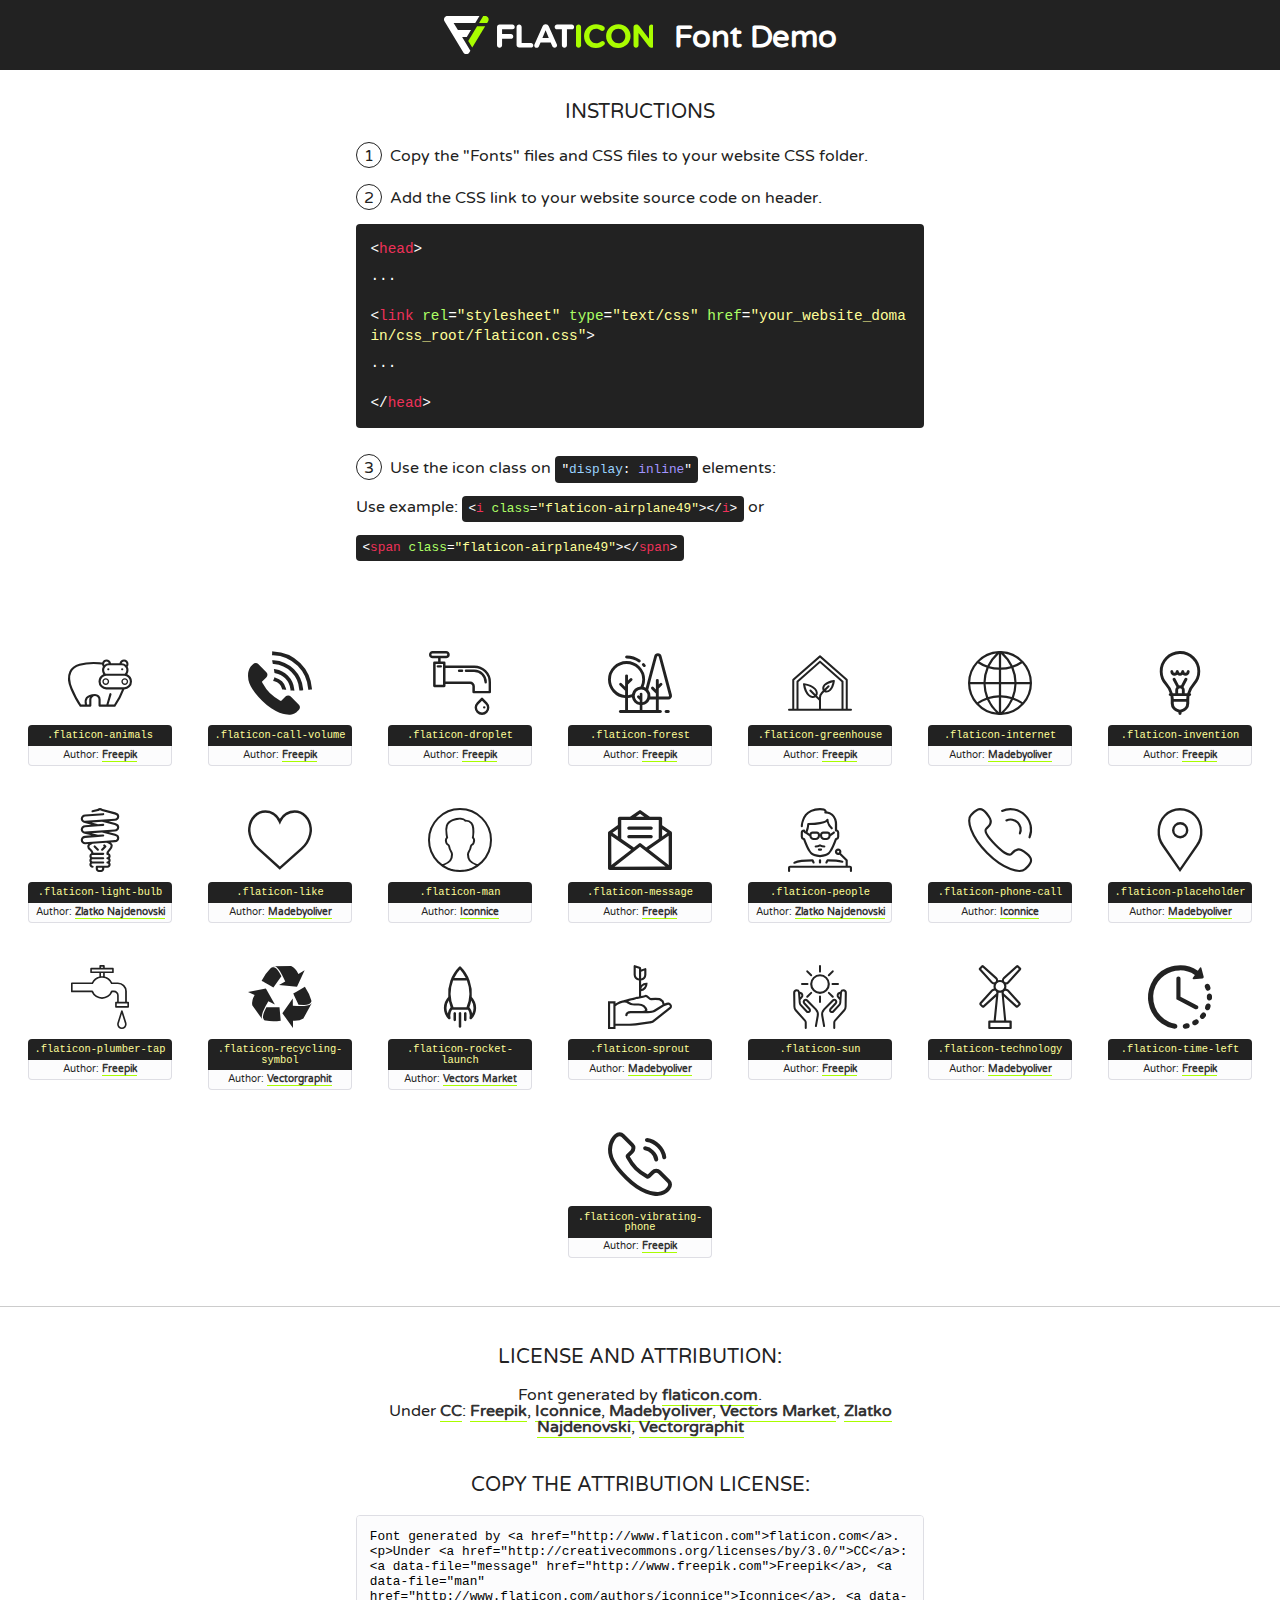
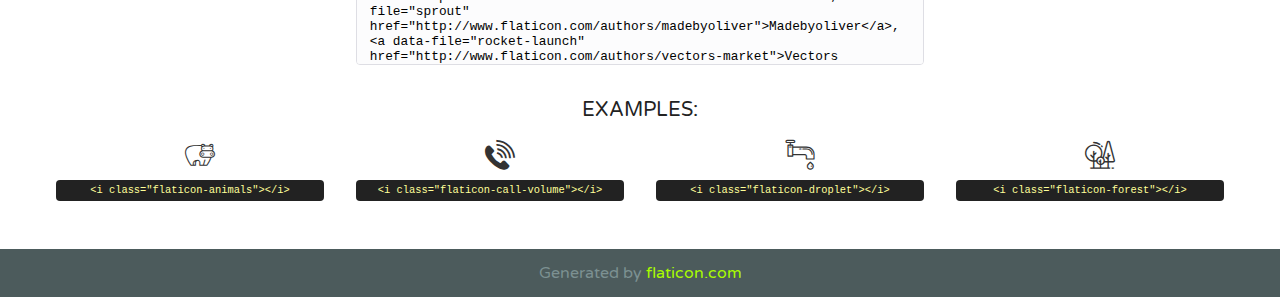
<file: assets/fonts/flaticon.html>
<!DOCTYPE html>
<!--
  Flaticon icon font: Flaticon
  Creation date: 13/02/2017 11:56
-->
<html>
<!DOCTYPE html>
<html>

<head>
    <title>Flaticon WebFont</title>
    <link href="http://fonts.googleapis.com/css?family=Varela+Round" rel="stylesheet" type="text/css" />
    <link rel="stylesheet" type="text/css" href="flaticon.css">
    <meta charset="UTF-8">
    <style>
    html, body, div, span, applet, object, iframe,
    h1, h2, h3, h4, h5, h6, p, blockquote, pre,
    a, abbr, acronym, address, big, cite, code,
    del, dfn, em, img, ins, kbd, q, s, samp,
    small, strike, strong, sub, sup, tt, var,
    b, u, i, center,
    dl, dt, dd, ol, ul, li,
    fieldset, form, label, legend,
    table, caption, tbody, tfoot, thead, tr, th, td,
    article, aside, canvas, details, embed, 
    figure, figcaption, footer, header, hgroup, 
    menu, nav, output, ruby, section, summary,
    time, mark, audio, video {
        margin: 0;
        padding: 0;
        border: 0;
        font-size: 100%;
        font: inherit;
        vertical-align: baseline;
    }
    /* HTML5 display-role reset for older browsers */
    article, aside, details, figcaption, figure, 
    footer, header, hgroup, menu, nav, section {
        display: block;
    }
    body {
        line-height: 1;
    }
    ol, ul {
        list-style: none;
    }
    blockquote, q {
        quotes: none;
    }
    blockquote:before, blockquote:after,
    q:before, q:after {
        content: '';
        content: none;
    }
    table {
        border-collapse: collapse;
        border-spacing: 0;
    }
    body {
        font-family: 'Varela Round', Helvetica, Arial, sans-serif;
        font-size: 16px;
        color: #222;
    }
    a {
        color: #333;
        border-bottom: 1px solid #a9fd00;
        font-weight: bold;
        text-decoration: none;
    }
    * {
        -moz-box-sizing: border-box;
        -webkit-box-sizing: border-box;
        box-sizing: border-box;
        margin: 0;
        padding: 0;
    }
    [class^="flaticon-"]:before, [class*=" flaticon-"]:before, [class^="flaticon-"]:after, [class*=" flaticon-"]:after {
        font-family: Flaticon;
        font-size: 30px;
        font-style: normal;
        margin-left: 20px;
        color: #333;
    }
    .wrapper {
        max-width: 600px;
        margin: auto;
        padding: 0 1em;
    }
    .title {
        font-size: 1.25em;
        text-align: center;
        margin-bottom: 1em;
        text-transform: uppercase;
    }
    header {
        text-align: center;
        background-color: #222;
        color: #fff;
        padding: 1em;
    }
    header .logo {
        width: 210px;
        height: 38px;
        display: inline-block;
        vertical-align: middle;
        margin-right: 1em;
        border: none;
    }
    header strong {
        font-size: 1.95em;
        font-weight: bold;
        vertical-align: middle;
        margin-top: 5px;
        display: inline-block;
    }
    .demo {
        margin: 2em auto;
        line-height: 1.25em;
    }
    .demo ul li {
        margin-bottom: 1em;
    }
    .demo ul li .num {
        color: #222;
        border-radius: 20px;
        display: inline-block;
        width: 26px;
        padding: 3px;
        height: 26px;
        text-align: center;
        margin-right: 0.5em;
        border: 1px solid #222;
    }
    .demo ul li code {
        background-color: #222;
        border-radius: 4px;
        padding: 0.25em 0.5em;
        display: inline-block;
        color: #fff;
        font-family: Consolas,Monaco,Lucida Console,Liberation Mono,DejaVu Sans Mono,Bitstream Vera Sans Mono,Courier New, monospace;
        font-weight: lighter;
        margin-top: 1em;
        font-size: 0.8em;
        word-break: break-all;
    }
    .demo ul li code.big {
        padding: 1em;
        font-size: 0.9em;
    }
    .demo ul li code .red {
        color: #EF3159;
    }
    .demo ul li code .green {
        color: #ACFF65;
    }
    .demo ul li code .yellow {
        color: #FFFF99;
    }
    .demo ul li code .blue {
        color: #99D3FF;
    }
    .demo ul li code .purple {
        color: #A295FF;
    }
    .demo ul li code .dots {
        margin-top: 0.5em;
        display: block;
    }
    #glyphs {
        border-bottom: 1px solid #ccc;
        padding: 2em 0;
        text-align: center;
    }
    .glyph {
        display: inline-block;
        width: 9em;
        margin: 1em;
        text-align: center;
        vertical-align: top;
        background: #FFF;
    }
    .glyph .glyph-icon {
        padding: 10px;
        display: block;
        font-family:"Flaticon";
        font-size: 64px;
        line-height: 1;
    }
    .glyph .glyph-icon:before {
        font-size: 64px;
        color: #222;
        margin-left: 0;
    }
    .class-name {
        font-size: 0.65em;
        background-color: #222;
        color: #fff;
        border-radius: 4px 4px 0 0;
        padding: 0.5em;
        color: #FFFF99;
        font-family: Consolas,Monaco,Lucida Console,Liberation Mono,DejaVu Sans Mono,Bitstream Vera Sans Mono,Courier New, monospace;
    }
    .author-name {
        font-size: 0.6em;
        background-color: #fcfcfd;
        border: 1px solid #DEDEE4;
        border-top: 0;
        border-radius: 0 0 4px 4px;
        padding: 0.5em;
    }
    .class-name:last-child {
        font-size: 10px;
        color:#888;
    }
    .class-name:last-child a {
        font-size: 10px;
        color:#555;
    }
    .class-name:last-child a:hover {
        color:#a9fd00;
    }
    .glyph > input {
        display: block;
        width: 100px;
        margin: 5px auto;
        text-align: center;
        font-size: 12px;
        cursor: text;
    }
    .glyph > input.icon-input {
        font-family:"Flaticon";
        font-size: 16px;
        margin-bottom: 10px;
    }
    .attribution .title {
        margin-top: 2em;
    }
    .attribution textarea {
        background-color: #fcfcfd;
        padding: 1em;
        border: none;
        box-shadow: none;
        border: 1px solid #DEDEE4;
        border-radius: 4px;
        resize: none;
        width: 100%;
        height: 150px;
        font-size: 0.8em;
        font-family: Consolas,Monaco,Lucida Console,Liberation Mono,DejaVu Sans Mono,Bitstream Vera Sans Mono,Courier New, monospace;
        -webkit-appearance: none;
    }
    .iconsuse {
        margin: 2em auto;
        text-align: center;
        max-width: 1200px;
    }
    .iconsuse:after {
        content: '';
        display: table;
        clear: both;
    }
    .iconsuse .image {
        float: left;
        width: 25%;
        padding: 0 1em;
    }
    .iconsuse .image p {
        margin-bottom: 1em;
    }
    .iconsuse .image span {
        display: block;
        font-size: 0.65em;
        background-color: #222;
        color: #fff;
        border-radius: 4px;
        padding: 0.5em;
        color: #FFFF99;
        margin-top: 1em;
        font-family: Consolas,Monaco,Lucida Console,Liberation Mono,DejaVu Sans Mono,Bitstream Vera Sans Mono,Courier New, monospace;
    }
    #footer {
        text-align: center;
        background-color: #4C5B5C;
        color: #7c9192;
        padding: 1em;
    }
    #footer a {
        border: none;
        color: #a9fd00;
        font-weight: normal;
    }
    @media (max-width: 960px) {
        .iconsuse .image {
            width: 50%;
        }
    }
    @media (max-width: 560px) {
        .iconsuse .image {
            width: 100%;
        }
    }
    </style>
</head>

<body class="characters-off">

    <header>
        <a href="http://www.flaticon.com" target="_blank" class="logo">
            <svg version="1.1" xmlns="http://www.w3.org/2000/svg" xmlns:xlink="http://www.w3.org/1999/xlink" xmlns:a="http://ns.adobe.com/AdobeSVGViewerExtensions/3.0/" viewBox="0 0 560.875 102.036" enable-background="new 0 0 560.875 102.036" xml:space="preserve">
                <defs>
                </defs>
                <g>
                    <g class="letters">
                        <path fill="#ffffff" d="M141.596,29.675c0-3.777,2.985-6.767,6.764-6.767h34.438c3.426,0,6.15,2.728,6.15,6.15
                        c0,3.43-2.724,6.149-6.15,6.149h-27.674v13.091h23.719c3.429,0,6.151,2.724,6.151,6.15c0,3.43-2.723,6.149-6.151,6.149h-23.719
                        v17.574c0,3.773-2.986,6.761-6.764,6.761c-3.779,0-6.764-2.989-6.764-6.761V29.675z"></path>
                        <path fill="#ffffff" d="M193.844,29.149c0-3.781,2.985-6.767,6.764-6.767c3.776,0,6.763,2.985,6.763,6.767v42.957h25.039
                        c3.426,0,6.149,2.726,6.149,6.153c0,3.425-2.723,6.15-6.149,6.15h-31.802c-3.779,0-6.764-2.986-6.764-6.768V29.149z"></path>
                        <path fill="#ffffff" d="M241.891,75.71l21.438-48.407c1.492-3.341,4.215-5.357,7.906-5.357h0.792
                        c3.686,0,6.323,2.017,7.815,5.357l21.439,48.407c0.436,0.967,0.701,1.845,0.701,2.723c0,3.602-2.809,6.501-6.414,6.501
                        c-3.161,0-5.269-1.845-6.499-4.655l-4.132-9.661h-27.059l-4.301,10.102c-1.144,2.631-3.426,4.214-6.237,4.214
                        c-3.517,0-6.24-2.81-6.24-6.325C241.1,77.64,241.451,76.677,241.891,75.71z M279.932,58.666l-8.521-20.297l-8.526,20.297H279.932
                        z"></path>
                        <path fill="#ffffff" d="M314.864,35.387H301.86c-3.429,0-6.239-2.813-6.239-6.238c0-3.429,2.811-6.24,6.239-6.24h39.533
                        c3.426,0,6.237,2.811,6.237,6.24c0,3.425-2.811,6.238-6.237,6.238h-13.001v42.785c0,3.773-2.99,6.761-6.764,6.761
                        c-3.779,0-6.764-2.989-6.764-6.761V35.387z"></path>
                        <path fill="#A9FD00" d="M352.615,29.149c0-3.781,2.985-6.767,6.767-6.767c3.774,0,6.761,2.985,6.761,6.767v49.024
                        c0,3.773-2.987,6.761-6.761,6.761c-3.781,0-6.767-2.989-6.767-6.761V29.149z"></path>
                        <path fill="#A9FD00" d="M374.132,53.836v-0.179c0-17.481,13.178-31.801,32.065-31.801c9.22,0,15.459,2.458,20.557,6.238
                        c1.402,1.054,2.637,2.985,2.637,5.357c0,3.692-2.985,6.59-6.681,6.59c-1.845,0-3.071-0.702-4.044-1.319
                        c-3.776-2.813-7.729-4.393-12.562-4.393c-10.364,0-17.831,8.611-17.831,19.154v0.173c0,10.542,7.291,19.329,17.831,19.329
                        c5.715,0,9.492-1.756,13.359-4.834c1.049-0.874,2.458-1.491,4.039-1.491c3.429,0,6.325,2.813,6.325,6.236
                        c0,2.106-1.056,3.78-2.282,4.834c-5.539,4.834-12.036,7.733-21.878,7.733C387.572,85.464,374.132,71.493,374.132,53.836z"></path>
                        <path fill="#A9FD00" d="M433.009,53.836v-0.179c0-17.481,13.79-31.801,32.766-31.801c18.981,0,32.592,14.143,32.592,31.628v0.173
                        c0,17.483-13.785,31.807-32.769,31.807C446.625,85.464,433.009,71.32,433.009,53.836z M484.224,53.836v-0.179
                        c0-10.539-7.725-19.326-18.626-19.326c-10.893,0-18.449,8.611-18.449,19.154v0.173c0,10.542,7.73,19.329,18.626,19.329
                        C476.676,72.986,484.224,64.378,484.224,53.836z"></path>
                        <path fill="#A9FD00" d="M506.233,29.321c0-3.774,2.99-6.763,6.767-6.763h1.401c3.252,0,5.183,1.583,7.029,3.953l26.093,34.265
                        V29.059c0-3.692,2.99-6.677,6.681-6.677c3.683,0,6.671,2.985,6.671,6.677v48.934c0,3.78-2.987,6.765-6.764,6.765h-0.436
                        c-3.257,0-5.188-1.581-7.034-3.953l-27.056-35.492v32.944c0,3.687-2.985,6.676-6.678,6.676c-3.683,0-6.673-2.989-6.673-6.676
                        V29.321z"></path>
                    </g>
                    <g class="insignia">
                        <path fill="#ffffff" d="M48.372,56.137h12.517l11.156-18.537H37.186L25.688,18.539h57.825L94.668,0H9.271
                        C5.925,0,2.842,1.801,1.198,4.716c-1.644,2.907-1.593,6.482,0.134,9.343l50.38,83.501c1.678,2.781,4.689,4.476,7.938,4.476
                        c3.246,0,6.257-1.695,7.935-4.476l2.898-4.804L48.372,56.137z"></path>
                        <g class="i">
                            <path fill="#A9FD00" d="M93.575,18.539h0.031v0.004l21.652,0.004l2.705-4.488c1.727-2.861,1.778-6.436,0.133-9.343
                            C116.454,1.801,113.371,0,110.026,0h-5.294L93.575,18.539z"></path>
                            <polygon fill="#A9FD00" points="88.291,27.356 64.725,66.486 75.519,84.404 109.942,27.356"></polygon>
                        </g>
                    </g>
                </g>
            </svg>
        </a>
        <strong>Font Demo</strong>
    </header>


    <section class="demo wrapper">

        <p class="title">Instructions</p>

        <ul>
            <li>
                <span class="num">1</span>Copy the "Fonts" files and CSS files to your website CSS folder.
            </li>
            <li>
                <span class="num">2</span>Add the CSS link to your website source code on header.
                <code class="big">
                    &lt;<span class="red">head</span>&gt;
                    <br/><span class="dots">...</span>
                    <br/>&lt;<span class="red">link</span> <span class="green">rel</span>=<span class="yellow">"stylesheet"</span> <span class="green">type</span>=<span class="yellow">"text/css"</span> <span class="green">href</span>=<span class="yellow">"your_website_domain/css_root/flaticon.css"</span>&gt;
                    <br/><span class="dots">...</span>
                    <br/>&lt;/<span class="red">head</span>&gt;
                </code>
            </li>

            <li>
                <p>
                    <span class="num">3</span>Use the icon class on <code>"<span class="blue">display</span>:<span class="purple"> inline</span>"</code> elements:
                    <br />
                    Use example: <code>&lt;<span class="red">i</span> <span class="green">class</span>=<span class="yellow">&quot;flaticon-airplane49&quot;</span>&gt;&lt;/<span class="red">i</span>&gt;</code> or <code>&lt;<span class="red">span</span> <span class="green">class</span>=<span class="yellow">&quot;flaticon-airplane49&quot;</span>&gt;&lt;/<span class="red">span</span>&gt;</code>
            </li>
        </ul>

    </section>




   <section id="glyphs">          
    
      
        <div class="glyph"><div class="glyph-icon flaticon-animals"></div>
            <div class="class-name">.flaticon-animals</div>
            <div class="author-name">Author: <a data-file="animals" href="http://www.freepik.com">Freepik</a> </div> 
        </div>        
        
        <div class="glyph"><div class="glyph-icon flaticon-call-volume"></div>
            <div class="class-name">.flaticon-call-volume</div>
            <div class="author-name">Author: <a data-file="call-volume" href="http://www.freepik.com">Freepik</a> </div> 
        </div>        
        
        <div class="glyph"><div class="glyph-icon flaticon-droplet"></div>
            <div class="class-name">.flaticon-droplet</div>
            <div class="author-name">Author: <a data-file="droplet" href="http://www.freepik.com">Freepik</a> </div> 
        </div>        
        
        <div class="glyph"><div class="glyph-icon flaticon-forest"></div>
            <div class="class-name">.flaticon-forest</div>
            <div class="author-name">Author: <a data-file="forest" href="http://www.freepik.com">Freepik</a> </div> 
        </div>        
        
        <div class="glyph"><div class="glyph-icon flaticon-greenhouse"></div>
            <div class="class-name">.flaticon-greenhouse</div>
            <div class="author-name">Author: <a data-file="greenhouse" href="http://www.freepik.com">Freepik</a> </div> 
        </div>        
        
        <div class="glyph"><div class="glyph-icon flaticon-internet"></div>
            <div class="class-name">.flaticon-internet</div>
            <div class="author-name">Author: <a data-file="internet" href="http://www.flaticon.com/authors/madebyoliver">Madebyoliver</a> </div> 
        </div>        
        
        <div class="glyph"><div class="glyph-icon flaticon-invention"></div>
            <div class="class-name">.flaticon-invention</div>
            <div class="author-name">Author: <a data-file="invention" href="http://www.freepik.com">Freepik</a> </div> 
        </div>        
        
        <div class="glyph"><div class="glyph-icon flaticon-light-bulb"></div>
            <div class="class-name">.flaticon-light-bulb</div>
            <div class="author-name">Author: <a data-file="light-bulb" href="http://www.flaticon.com/authors/zlatko-najdenovski">Zlatko Najdenovski</a> </div> 
        </div>        
        
        <div class="glyph"><div class="glyph-icon flaticon-like"></div>
            <div class="class-name">.flaticon-like</div>
            <div class="author-name">Author: <a data-file="like" href="http://www.flaticon.com/authors/madebyoliver">Madebyoliver</a> </div> 
        </div>        
        
        <div class="glyph"><div class="glyph-icon flaticon-man"></div>
            <div class="class-name">.flaticon-man</div>
            <div class="author-name">Author: <a data-file="man" href="http://www.flaticon.com/authors/iconnice">Iconnice</a> </div> 
        </div>        
        
        <div class="glyph"><div class="glyph-icon flaticon-message"></div>
            <div class="class-name">.flaticon-message</div>
            <div class="author-name">Author: <a data-file="message" href="http://www.freepik.com">Freepik</a> </div> 
        </div>        
        
        <div class="glyph"><div class="glyph-icon flaticon-people"></div>
            <div class="class-name">.flaticon-people</div>
            <div class="author-name">Author: <a data-file="people" href="http://www.flaticon.com/authors/zlatko-najdenovski">Zlatko Najdenovski</a> </div> 
        </div>        
        
        <div class="glyph"><div class="glyph-icon flaticon-phone-call"></div>
            <div class="class-name">.flaticon-phone-call</div>
            <div class="author-name">Author: <a data-file="phone-call" href="http://www.flaticon.com/authors/iconnice">Iconnice</a> </div> 
        </div>        
        
        <div class="glyph"><div class="glyph-icon flaticon-placeholder"></div>
            <div class="class-name">.flaticon-placeholder</div>
            <div class="author-name">Author: <a data-file="placeholder" href="http://www.flaticon.com/authors/madebyoliver">Madebyoliver</a> </div> 
        </div>        
        
        <div class="glyph"><div class="glyph-icon flaticon-plumber-tap"></div>
            <div class="class-name">.flaticon-plumber-tap</div>
            <div class="author-name">Author: <a data-file="plumber-tap" href="http://www.freepik.com">Freepik</a> </div> 
        </div>        
        
        <div class="glyph"><div class="glyph-icon flaticon-recycling-symbol"></div>
            <div class="class-name">.flaticon-recycling-symbol</div>
            <div class="author-name">Author: <a data-file="recycling-symbol" href="http://www.flaticon.com/authors/vectorgraphit">Vectorgraphit</a> </div> 
        </div>        
        
        <div class="glyph"><div class="glyph-icon flaticon-rocket-launch"></div>
            <div class="class-name">.flaticon-rocket-launch</div>
            <div class="author-name">Author: <a data-file="rocket-launch" href="http://www.flaticon.com/authors/vectors-market">Vectors Market</a> </div> 
        </div>        
        
        <div class="glyph"><div class="glyph-icon flaticon-sprout"></div>
            <div class="class-name">.flaticon-sprout</div>
            <div class="author-name">Author: <a data-file="sprout" href="http://www.flaticon.com/authors/madebyoliver">Madebyoliver</a> </div> 
        </div>        
        
        <div class="glyph"><div class="glyph-icon flaticon-sun"></div>
            <div class="class-name">.flaticon-sun</div>
            <div class="author-name">Author: <a data-file="sun" href="http://www.freepik.com">Freepik</a> </div> 
        </div>        
        
        <div class="glyph"><div class="glyph-icon flaticon-technology"></div>
            <div class="class-name">.flaticon-technology</div>
            <div class="author-name">Author: <a data-file="technology" href="http://www.flaticon.com/authors/madebyoliver">Madebyoliver</a> </div> 
        </div>        
        
        <div class="glyph"><div class="glyph-icon flaticon-time-left"></div>
            <div class="class-name">.flaticon-time-left</div>
            <div class="author-name">Author: <a data-file="time-left" href="http://www.freepik.com">Freepik</a> </div> 
        </div>        
        
        <div class="glyph"><div class="glyph-icon flaticon-vibrating-phone"></div>
            <div class="class-name">.flaticon-vibrating-phone</div>
            <div class="author-name">Author: <a data-file="vibrating-phone" href="http://www.freepik.com">Freepik</a> </div> 
        </div>        
        

    </section>



    <section class="attribution wrapper"   style="text-align:center;">

      <div class="title">License and attribution:</div><div class="attrDiv">Font generated by <a href="http://www.flaticon.com">flaticon.com</a>. <div><p>Under <a href="http://creativecommons.org/licenses/by/3.0/">CC</a>: <a data-file="message" href="http://www.freepik.com">Freepik</a>, <a data-file="man" href="http://www.flaticon.com/authors/iconnice">Iconnice</a>, <a data-file="sprout" href="http://www.flaticon.com/authors/madebyoliver">Madebyoliver</a>, <a data-file="rocket-launch" href="http://www.flaticon.com/authors/vectors-market">Vectors Market</a>, <a data-file="light-bulb" href="http://www.flaticon.com/authors/zlatko-najdenovski">Zlatko Najdenovski</a>, <a data-file="recycling-symbol" href="http://www.flaticon.com/authors/vectorgraphit">Vectorgraphit</a></p>  </div>
      </div>
      <div class="title">Copy the Attribution License:</div>

    <textarea onclick="this.focus();this.select();">Font generated by &lt;a href=&quot;http://www.flaticon.com&quot;&gt;flaticon.com&lt;/a&gt;. <p>Under <a href="http://creativecommons.org/licenses/by/3.0/">CC</a>: <a data-file="message" href="http://www.freepik.com">Freepik</a>, <a data-file="man" href="http://www.flaticon.com/authors/iconnice">Iconnice</a>, <a data-file="sprout" href="http://www.flaticon.com/authors/madebyoliver">Madebyoliver</a>, <a data-file="rocket-launch" href="http://www.flaticon.com/authors/vectors-market">Vectors Market</a>, <a data-file="light-bulb" href="http://www.flaticon.com/authors/zlatko-najdenovski">Zlatko Najdenovski</a>, <a data-file="recycling-symbol" href="http://www.flaticon.com/authors/vectorgraphit">Vectorgraphit</a></p>  
     </textarea>

    </section>

    <section class="iconsuse">

          <div class="title">Examples:</div>            
             
            <div class="image">
                <p>
                    <i class="glyph-icon flaticon-animals"></i> 
                    <span>&lt;i class=&quot;flaticon-animals&quot;&gt;&lt;/i&gt;</span>
                </p>
            </div>
            
            <div class="image">
                <p>
                    <i class="glyph-icon flaticon-call-volume"></i> 
                    <span>&lt;i class=&quot;flaticon-call-volume&quot;&gt;&lt;/i&gt;</span>
                </p>
            </div>
            
            <div class="image">
                <p>
                    <i class="glyph-icon flaticon-droplet"></i> 
                    <span>&lt;i class=&quot;flaticon-droplet&quot;&gt;&lt;/i&gt;</span>
                </p>
            </div>
            
            <div class="image">
                <p>
                    <i class="glyph-icon flaticon-forest"></i> 
                    <span>&lt;i class=&quot;flaticon-forest&quot;&gt;&lt;/i&gt;</span>
                </p>
            </div>
                       
        </div>
                            
    </section>

<div id="footer">
    <div>Generated by <a href="http://www.flaticon.com">flaticon.com</a>
    </div>
</div>



</body>
</html>
</file>
<file: assets/fonts/flaticon.css>
/*
  	Flaticon icon font: Flaticon
  	Creation date: 13/02/2017 11:56
  	*/

@font-face {
  font-family: "Flaticon";
  src: url("./Flaticon.eot");
  src: url("./Flaticon.eot?#iefix") format("embedded-opentype"),
       url("./Flaticon.woff") format("woff"),
       url("./Flaticon.ttf") format("truetype"),
       url("./Flaticon.svg#Flaticon") format("svg");
  font-weight: normal;
  font-style: normal;
}

@media screen and (-webkit-min-device-pixel-ratio:0) {
  @font-face {
    font-family: "Flaticon";
    src: url("./Flaticon.svg#Flaticon") format("svg");
  }
}

[class^="flaticon-"]:before, [class*=" flaticon-"]:before,
[class^="flaticon-"]:after, [class*=" flaticon-"]:after {   
  font-family: Flaticon;
        font-size: 20px;
font-style: normal;
margin-left: 20px;
}

.flaticon-animals:before { content: "\f100"; }
.flaticon-call-volume:before { content: "\f101"; }
.flaticon-droplet:before { content: "\f102"; }
.flaticon-forest:before { content: "\f103"; }
.flaticon-greenhouse:before { content: "\f104"; }
.flaticon-internet:before { content: "\f105"; }
.flaticon-invention:before { content: "\f106"; }
.flaticon-light-bulb:before { content: "\f107"; }
.flaticon-like:before { content: "\f108"; }
.flaticon-man:before { content: "\f109"; }
.flaticon-message:before { content: "\f10a"; }
.flaticon-people:before { content: "\f10b"; }
.flaticon-phone-call:before { content: "\f10c"; }
.flaticon-placeholder:before { content: "\f10d"; }
.flaticon-plumber-tap:before { content: "\f10e"; }
.flaticon-recycling-symbol:before { content: "\f10f"; }
.flaticon-rocket-launch:before { content: "\f110"; }
.flaticon-sprout:before { content: "\f111"; }
.flaticon-sun:before { content: "\f112"; }
.flaticon-technology:before { content: "\f113"; }
.flaticon-time-left:before { content: "\f114"; }
.flaticon-vibrating-phone:before { content: "\f115"; }
</file>
